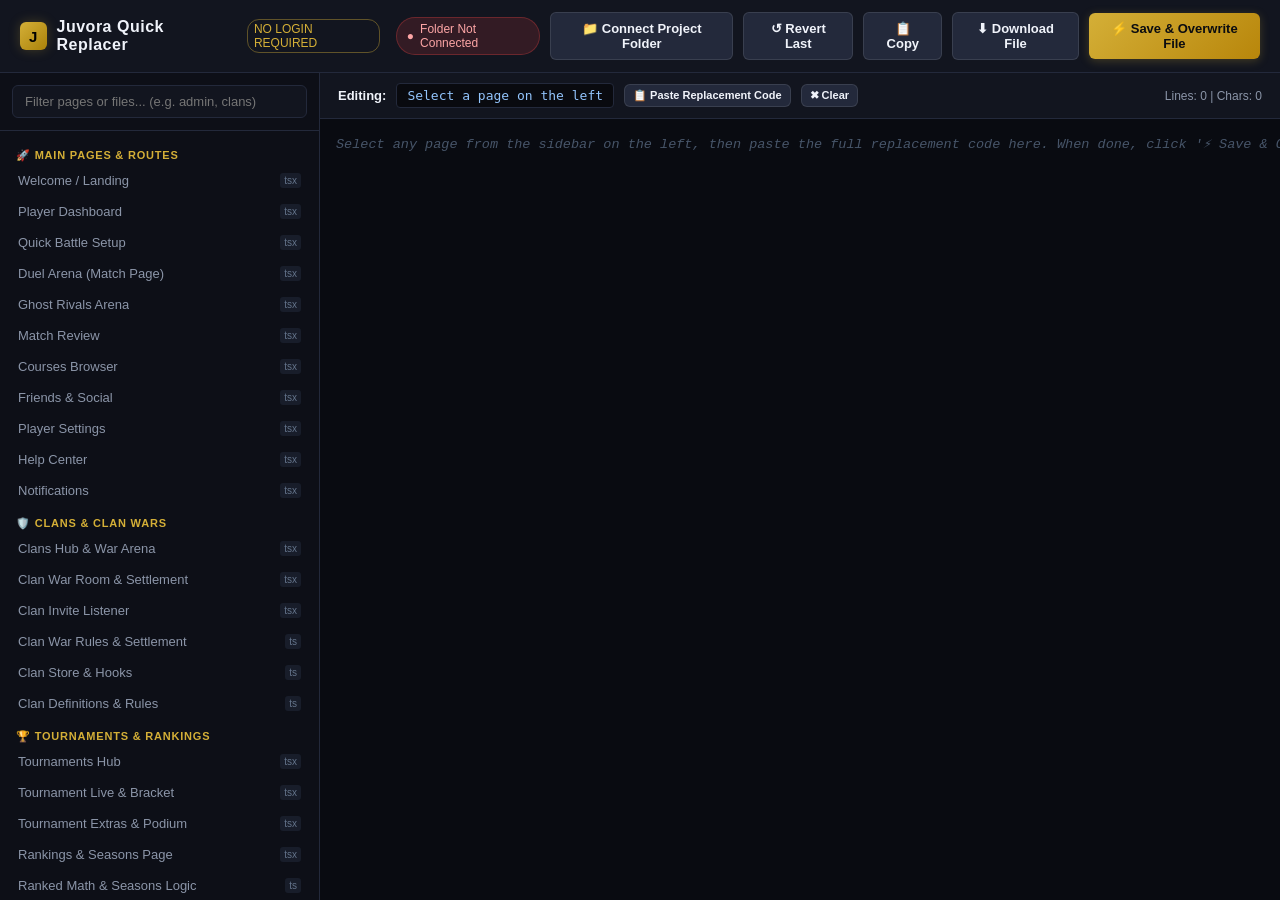
<file: edit.html>
<!DOCTYPE html>
<html lang="en">
<head>
  <meta charset="UTF-8" />
  <meta name="viewport" content="width=device-width, initial-scale=1.0" />
  <title>Juvora Project Code Replacer</title>
  <style>
    :root {
      --bg: #090a0f;
      --surface: #12151f;
      --surface-border: #23293b;
      --accent: #d4af37;
      --accent-glow: rgba(212, 175, 55, 0.25);
      --accent-hover: #f3cf58;
      --text: #f0f3fa;
      --text-muted: #8b95a8;
      --success: #10b981;
      --danger: #ef4444;
      --info: #3b82f6;
    }

    * {
      box-sizing: border-box;
      margin: 0;
      padding: 0;
      font-family: -apple-system, BlinkMacSystemFont, "Segoe UI", Roboto, Helvetica, Arial, sans-serif;
    }

    body {
      background: var(--bg);
      color: var(--text);
      display: flex;
      flex-direction: column;
      height: 100vh;
      overflow: hidden;
    }

    /* Top Navigation Header */
    header {
      background: var(--surface);
      border-bottom: 1px solid var(--surface-border);
      padding: 12px 20px;
      display: flex;
      align-items: center;
      justify-content: space-between;
      gap: 16px;
      flex-shrink: 0;
    }

    .brand {
      display: flex;
      align-items: center;
      gap: 10px;
    }

    .brand-logo {
      width: 28px;
      height: 28px;
      border-radius: 6px;
      background: linear-gradient(135deg, #d4af37, #aa820a);
      display: flex;
      align-items: center;
      justify-content: center;
      font-weight: 900;
      color: #000;
      font-size: 15px;
      box-shadow: 0 0 12px var(--accent-glow);
    }

    .brand h1 {
      font-size: 16px;
      font-weight: 700;
      letter-spacing: 0.5px;
    }

    .brand span {
      color: var(--accent);
      font-weight: 400;
      font-size: 12px;
      margin-left: 6px;
      border: 1px solid rgba(212, 175, 55, 0.4);
      padding: 2px 6px;
      border-radius: 12px;
    }

    .header-actions {
      display: flex;
      align-items: center;
      gap: 10px;
    }

    .btn {
      background: var(--surface-border);
      color: var(--text);
      border: 1px solid rgba(255, 255, 255, 0.1);
      padding: 8px 14px;
      border-radius: 6px;
      cursor: pointer;
      font-size: 13px;
      font-weight: 600;
      display: inline-flex;
      align-items: center;
      gap: 6px;
      transition: all 0.2s ease;
    }

    .btn:hover {
      background: #2a3147;
      border-color: rgba(255, 255, 255, 0.2);
    }

    .btn-gold {
      background: linear-gradient(135deg, #d4af37, #b8860b);
      color: #0b0c10;
      border: none;
      box-shadow: 0 2px 10px var(--accent-glow);
    }

    .btn-gold:hover {
      background: linear-gradient(135deg, #f3cf58, #d4af37);
      transform: translateY(-1px);
    }

    .status-badge {
      font-size: 12px;
      padding: 4px 10px;
      border-radius: 20px;
      background: rgba(239, 68, 68, 0.15);
      color: #fca5a5;
      border: 1px solid rgba(239, 68, 68, 0.3);
      display: flex;
      align-items: center;
      gap: 6px;
    }

    .status-badge.connected {
      background: rgba(16, 185, 129, 0.15);
      color: #6ee7b7;
      border-color: rgba(16, 185, 129, 0.3);
    }

    /* Main Container Layout */
    .workspace {
      display: flex;
      flex: 1;
      height: calc(100vh - 58px);
      overflow: hidden;
    }

    /* Sidebar Pages Explorer */
    .sidebar {
      width: 320px;
      background: #0d0f17;
      border-right: 1px solid var(--surface-border);
      display: flex;
      flex-direction: column;
      flex-shrink: 0;
    }

    .search-box {
      padding: 12px;
      border-bottom: 1px solid var(--surface-border);
    }

    .search-input {
      width: 100%;
      background: var(--surface);
      border: 1px solid var(--surface-border);
      color: var(--text);
      padding: 8px 12px;
      border-radius: 6px;
      font-size: 13px;
      outline: none;
    }

    .search-input:focus {
      border-color: var(--accent);
      box-shadow: 0 0 8px var(--accent-glow);
    }

    .file-tree {
      flex: 1;
      overflow-y: auto;
      padding: 8px;
    }

    .category-title {
      font-size: 11px;
      font-weight: 700;
      text-transform: uppercase;
      color: var(--accent);
      padding: 10px 8px 4px 8px;
      letter-spacing: 0.8px;
    }

    .file-item {
      display: flex;
      align-items: center;
      justify-content: space-between;
      padding: 7px 10px;
      border-radius: 6px;
      font-size: 13px;
      color: var(--text-muted);
      cursor: pointer;
      user-select: none;
      transition: all 0.15s ease;
      margin-bottom: 2px;
    }

    .file-item:hover {
      background: rgba(255, 255, 255, 0.05);
      color: var(--text);
    }

    .file-item.active {
      background: rgba(212, 175, 55, 0.12);
      color: #fff;
      font-weight: 600;
      border-left: 3px solid var(--accent);
    }

    .file-item .file-label {
      overflow: hidden;
      text-overflow: ellipsis;
      white-space: nowrap;
    }

    .file-item .file-ext {
      font-size: 10px;
      color: #64748b;
      padding: 2px 4px;
      border-radius: 3px;
      background: #181d2a;
    }

    /* Editor Canvas */
    .editor-pane {
      flex: 1;
      display: flex;
      flex-direction: column;
      background: #090a0f;
    }

    .editor-toolbar {
      background: var(--surface);
      border-bottom: 1px solid var(--surface-border);
      padding: 10px 18px;
      display: flex;
      align-items: center;
      justify-content: space-between;
      gap: 12px;
    }

    .current-file-info {
      display: flex;
      align-items: center;
      gap: 10px;
    }

    .current-path {
      font-family: monospace;
      font-size: 13px;
      background: #090a0f;
      padding: 4px 10px;
      border-radius: 4px;
      border: 1px solid var(--surface-border);
      color: #93c5fd;
    }

    .editor-stats {
      font-size: 12px;
      color: var(--text-muted);
    }

    .editor-container {
      flex: 1;
      position: relative;
      display: flex;
    }

    .code-area {
      flex: 1;
      width: 100%;
      height: 100%;
      background: #090b11;
      color: #e2e8f0;
      font-family: "JetBrains Mono", Consolas, "Courier New", monospace;
      font-size: 13.5px;
      line-height: 1.55;
      padding: 16px;
      border: none;
      resize: none;
      outline: none;
      white-space: pre;
      overflow-wrap: normal;
      overflow: auto;
      tab-size: 2;
    }

    .code-area::placeholder {
      color: #475569;
      font-style: italic;
    }

    /* Toast Notification */
    .toast {
      position: fixed;
      bottom: 24px;
      right: 24px;
      background: #1e2538;
      border: 1px solid var(--accent);
      color: #fff;
      padding: 12px 18px;
      border-radius: 8px;
      box-shadow: 0 10px 25px rgba(0, 0, 0, 0.5);
      font-size: 13px;
      display: none;
      align-items: center;
      gap: 8px;
      z-index: 999;
      animation: slideUp 0.25s ease;
    }

    @keyframes slideUp {
      from { transform: translateY(20px); opacity: 0; }
      to { transform: translateY(0); opacity: 1; }
    }
  </style>
</head>
<body>

  <!-- Top Application Bar -->
  <header>
    <div class="brand">
      <div class="brand-logo">J</div>
      <h1>Juvora Quick Replacer</h1>
      <span>NO LOGIN REQUIRED</span>
    </div>

    <div class="header-actions">
      <div id="connectionStatus" class="status-badge">
        <span>●</span> Folder Not Connected
      </div>
      <button class="btn" id="connectDirBtn" title="Directly link to your local project folder">
        📁 Connect Project Folder
      </button>
      <button class="btn" id="revertBtn" title="Revert to prior backup">
        ↺ Revert Last
      </button>
      <button class="btn" id="copyBtn" title="Copy editor content to clipboard">
        📋 Copy
      </button>
      <button class="btn" id="downloadBtn" title="Download as single file">
        ⬇ Download File
      </button>
      <button class="btn btn-gold" id="saveDiskBtn" title="Save replacement code directly to disk">
        ⚡ Save & Overwrite File
      </button>
    </div>
  </header>

  <!-- Workspace Container -->
  <div class="workspace">

    <!-- Left Explorer Sidebar -->
    <aside class="sidebar">
      <div class="search-box">
        <input 
          type="text" 
          id="searchInput" 
          class="search-input" 
          placeholder="Filter pages or files... (e.g. admin, clans)" 
        />
      </div>
      <div class="file-tree" id="fileTreeContainer">
        <!-- Rendered by JavaScript -->
      </div>
    </aside>

    <!-- Editor Main Pane -->
    <main class="editor-pane">
      <div class="editor-toolbar">
        <div class="current-file-info">
          <span style="font-size: 13px; font-weight: 600;">Editing:</span>
          <span class="current-path" id="currentFilePath">Select a page on the left</span>
          <button class="btn" id="pasteBtn" style="padding: 4px 8px; font-size: 11px;">
            📋 Paste Replacement Code
          </button>
          <button class="btn" id="clearBtn" style="padding: 4px 8px; font-size: 11px;">
            ✖ Clear
          </button>
        </div>
        <div class="editor-stats" id="editorStats">Lines: 0 | Chars: 0</div>
      </div>

      <div class="editor-container">
        <textarea 
          id="codeEditor" 
          class="code-area" 
          placeholder="Select any page from the sidebar on the left, then paste the full replacement code here. When done, click '⚡ Save & Overwrite File' or 'Download File'!"
        ></textarea>
      </div>
    </main>

  </div>

  <div id="toast" class="toast">Action performed successfully</div>

  <script>
    // All Pages & Files of the Juvora Project
    const PROJECT_FILES = [
      {
        category: "🚀 Main Pages & Routes",
        files: [
          { name: "Welcome / Landing", path: "src/routes/index.tsx" },
          { name: "Player Dashboard", path: "src/routes/_player.home.tsx" },
          { name: "Quick Battle Setup", path: "src/routes/_player.battle.tsx" },
          { name: "Duel Arena (Match Page)", path: "src/routes/_player.match.$matchId.tsx" },
          { name: "Ghost Rivals Arena", path: "src/routes/_player.ghost.tsx" },
          { name: "Match Review", path: "src/routes/_player.review.$matchId.tsx" },
          { name: "Courses Browser", path: "src/routes/_player.courses.tsx" },
          { name: "Friends & Social", path: "src/routes/_player.friends.tsx" },
          { name: "Player Settings", path: "src/routes/_player.settings.tsx" },
          { name: "Help Center", path: "src/routes/_player.help.tsx" },
          { name: "Notifications", path: "src/routes/_player.notifications.tsx" }
        ]
      },
      {
        category: "🛡️ Clans & Clan Wars",
        files: [
          { name: "Clans Hub & War Arena", path: "src/routes/_player.clans.tsx" },
          { name: "Clan War Room & Settlement", path: "src/routes/_player.clan-war.$challengeId.tsx" },
          { name: "Clan Invite Listener", path: "src/components/game/ClanWarInviteListener.tsx" },
          { name: "Clan War Rules & Settlement", path: "src/lib/clan-war.ts" },
          { name: "Clan Store & Hooks", path: "src/lib/clans-store.ts" },
          { name: "Clan Definitions & Rules", path: "src/lib/clans.ts" }
        ]
      },
      {
        category: "🏆 Tournaments & Rankings",
        files: [
          { name: "Tournaments Hub", path: "src/routes/_player.tournaments.index.tsx" },
          { name: "Tournament Live & Bracket", path: "src/routes/_player.tournaments.$tournamentId.tsx" },
          { name: "Tournament Extras & Podium", path: "src/components/game/tournament-extras.tsx" },
          { name: "Rankings & Seasons Page", path: "src/routes/_player.rankings.tsx" },
          { name: "Ranked Math & Seasons Logic", path: "src/lib/ranked.ts" },
          { name: "Ranked Firestore Store", path: "src/lib/ranked-store.ts" }
        ]
      },
      {
        category: "🛍️ Shop, Cosmetics & Profile",
        files: [
          { name: "Shop Route", path: "src/routes/_player.shop.tsx" },
          { name: "Cosmetics Shop Component", path: "src/components/game/CosmeticsShop.tsx" },
          { name: "Cosmetic Preview Dialog", path: "src/components/game/CosmeticPreview.tsx" },
          { name: "Cosmetics Catalog Data", path: "src/lib/cosmetics.ts" },
          { name: "Cosmetics Store & Wallet", path: "src/lib/cosmetics-store.ts" },
          { name: "Player Profile Page", path: "src/routes/_player.profile.tsx" }
        ]
      },
      {
        category: "⚙️ Admin & Authentication",
        files: [
          { name: "Admin Dashboard Page", path: "src/routes/_player.admin.tsx" },
          { name: "Cosmetics Admin Panel", path: "src/components/game/CosmeticsAdmin.tsx" },
          { name: "Login Page", path: "src/routes/login.tsx" },
          { name: "Sign Up (Free Reg Toggle)", path: "src/routes/signup.tsx" },
          { name: "Forgot Password", path: "src/routes/forgot-password.tsx" },
          { name: "Payment & Free Reg Rules", path: "src/lib/payment.ts" }
        ]
      },
      {
        category: "🎨 Theme, Layout & Shell",
        files: [
          { name: "Styles & Global Themes (Goldy)", path: "src/styles.css" },
          { name: "Root Shell (__root.tsx)", path: "src/routes/__root.tsx" },
          { name: "Player Shell Layout", path: "src/routes/_player.tsx" },
          { name: "AppShell & Bottom Nav", path: "src/components/game/AppShell.tsx" },
          { name: "Themes Definition", path: "src/lib/themes.ts" }
        ]
      },
      {
        category: "🧠 Core Logic & Engines",
        files: [
          { name: "App Context & Admin Emails", path: "src/lib/app-context.tsx" },
          { name: "Game Engine & Matchmaking", path: "src/lib/engine.ts" },
          { name: "Subjects & Courses", path: "src/lib/subjects.ts" },
          { name: "Battle Card Generator", path: "src/lib/shareable-battle-card.ts" },
          { name: "Voice Chat Mesh", path: "src/lib/voice-session.ts" }
        ]
      }
    ];

    let currentFile = null;
    let directoryHandle = null;

    const fileTreeContainer = document.getElementById("fileTreeContainer");
    const searchInput = document.getElementById("searchInput");
    const currentFilePath = document.getElementById("currentFilePath");
    const codeEditor = document.getElementById("codeEditor");
    const editorStats = document.getElementById("editorStats");
    const connectionStatus = document.getElementById("connectionStatus");
    const toast = document.getElementById("toast");

    // Show floating toast
    function showToast(message, isError = false) {
      toast.textContent = message;
      toast.style.borderColor = isError ? "var(--danger)" : "var(--accent)";
      toast.style.display = "flex";
      setTimeout(() => {
        toast.style.display = "none";
      }, 3500);
    }

    // Render all files into sidebar
    function renderFileTree(filter = "") {
      fileTreeContainer.innerHTML = "";
      const query = filter.toLowerCase().trim();

      PROJECT_FILES.forEach(section => {
        const matching = section.files.filter(f => 
          f.name.toLowerCase().includes(query) || f.path.toLowerCase().includes(query)
        );

        if (matching.length === 0) return;

        const catTitle = document.createElement("div");
        catTitle.className = "category-title";
        catTitle.textContent = section.category;
        fileTreeContainer.appendChild(catTitle);

        matching.forEach(file => {
          const item = document.createElement("div");
          item.className = "file-item" + (currentFile && currentFile.path === file.path ? " active" : "");
          item.onclick = () => selectFile(file);

          const ext = file.path.split('.').pop();
          item.innerHTML = `
            <span class="file-label" title="${file.path}">${file.name}</span>
            <span class="file-ext">${ext}</span>
          `;
          fileTreeContainer.appendChild(item);
        });
      });
    }

    // Select a file to edit
    async function selectFile(file) {
      currentFile = file;
      currentFilePath.textContent = file.path;
      renderFileTree(searchInput.value);

      // Try reading directly from connected directory if available
      if (directoryHandle) {
        try {
          const content = await readFileFromDisk(file.path);
          if (content !== null) {
            codeEditor.value = content;
            updateStats();
            showToast(`Loaded ${file.name} from project folder`);
            return;
          }
        } catch (e) {
          console.warn("Could not read file from disk handle:", e);
        }
      }

      // Check if previously saved in local backup
      const saved = localStorage.getItem("code_backup_" + file.path);
      if (saved) {
        codeEditor.value = saved;
        showToast(`Loaded cached version for ${file.name}`);
      } else {
        codeEditor.value = "";
        codeEditor.placeholder = `Ready to replace ${file.path}.\nPaste your full replacement code here and click "⚡ Save & Overwrite File".`;
      }
      updateStats();
    }

    // Update lines/chars counter
    function updateStats() {
      const text = codeEditor.value;
      const lines = text ? text.split("\n").length : 0;
      const chars = text.length;
      editorStats.textContent = `Lines: ${lines.toLocaleString()} | Chars: ${chars.toLocaleString()}`;
    }

    codeEditor.addEventListener("input", updateStats);
    searchInput.addEventListener("input", (e) => renderFileTree(e.target.value));

    // Connect Project Folder via HTML5 File System Access API
    document.getElementById("connectDirBtn").addEventListener("click", async () => {
      if (!("showDirectoryPicker" in window)) {
        showToast("Your browser does not support folder access. Use Chrome, Edge, or Brave.", true);
        return;
      }
      try {
        directoryHandle = await window.showDirectoryPicker({ mode: "readwrite" });
        connectionStatus.className = "status-badge connected";
        connectionStatus.innerHTML = `<span>●</span> Connected: ${directoryHandle.name}`;
        showToast("Connected to project folder!");

        if (currentFile) {
          selectFile(currentFile);
        }
      } catch (err) {
        if (err.name !== "AbortError") {
          showToast("Failed to connect folder: " + err.message, true);
        }
      }
    });

    // Helper: Traverse and get nested file handle
    async function getNestedFileHandle(dirHandle, pathSegments, create = false) {
      let currentDir = dirHandle;
      for (let i = 0; i < pathSegments.length - 1; i++) {
        currentDir = await currentDir.getDirectoryHandle(pathSegments[i], { create });
      }
      return await currentDir.getFileHandle(pathSegments[pathSegments.length - 1], { create });
    }

    // Helper: Read file directly from disk
    async function readFileFromDisk(relativePath) {
      if (!directoryHandle) return null;
      const parts = relativePath.split('/');
      const fileHandle = await getNestedFileHandle(directoryHandle, parts, false);
      const file = await fileHandle.getFile();
      return await file.text();
    }

    // Save & Overwrite directly to disk
    document.getElementById("saveDiskBtn").addEventListener("click", async () => {
      if (!currentFile) {
        showToast("Please pick a file on the left first!", true);
        return;
      }

      const code = codeEditor.value;
      if (!code.trim()) {
        showToast("Editor is empty. Paste code before saving!", true);
        return;
      }

      // Save a local safety backup first
      localStorage.setItem("code_backup_" + currentFile.path, code);

      if (directoryHandle) {
        try {
          const parts = currentFile.path.split('/');
          const fileHandle = await getNestedFileHandle(directoryHandle, parts, true);
          const writable = await fileHandle.createWritable();
          await writable.write(code);
          await writable.close();
          showToast(`⚡ Successfully overwritten: ${currentFile.path}`);
        } catch (err) {
          showToast("Disk write error: " + err.message, true);
        }
      } else {
        // Fallback: If folder not connected, download the file
        downloadFile(currentFile.path, code);
        showToast(`Saved to backup & downloaded ${currentFile.path.split('/').pop()}! Connect folder for direct overwrites.`);
      }
    });

    // Fallback Download button
    function downloadFile(filename, content) {
      const blob = new Blob([content], { type: "text/plain;charset=utf-8" });
      const a = document.createElement("a");
      a.href = URL.createObjectURL(blob);
      a.download = filename.split('/').pop();
      document.body.appendChild(a);
      a.click();
      document.body.removeChild(a);
      URL.revokeObjectURL(a.href);
    }

    document.getElementById("downloadBtn").addEventListener("click", () => {
      if (!currentFile) {
        showToast("Pick a file first!", true);
        return;
      }
      downloadFile(currentFile.path, codeEditor.value);
      showToast(`Downloaded ${currentFile.path.split('/').pop()}`);
    });

    // Copy to clipboard
    document.getElementById("copyBtn").addEventListener("click", async () => {
      if (!codeEditor.value) {
        showToast("Nothing to copy!", true);
        return;
      }
      await navigator.clipboard.writeText(codeEditor.value);
      showToast("Code copied to clipboard!");
    });

    // Paste from clipboard
    document.getElementById("pasteBtn").addEventListener("click", async () => {
      try {
        const text = await navigator.clipboard.readText();
        codeEditor.value = text;
        updateStats();
        showToast("Pasted code from clipboard!");
      } catch (err) {
        showToast("Please allow clipboard access or use Ctrl+V / Cmd+V", true);
      }
    });

    // Clear editor
    document.getElementById("clearBtn").addEventListener("click", () => {
      codeEditor.value = "";
      updateStats();
      showToast("Editor cleared");
    });

    // Initial render
    renderFileTree();
  </script>
</body>
</html>
</file>
